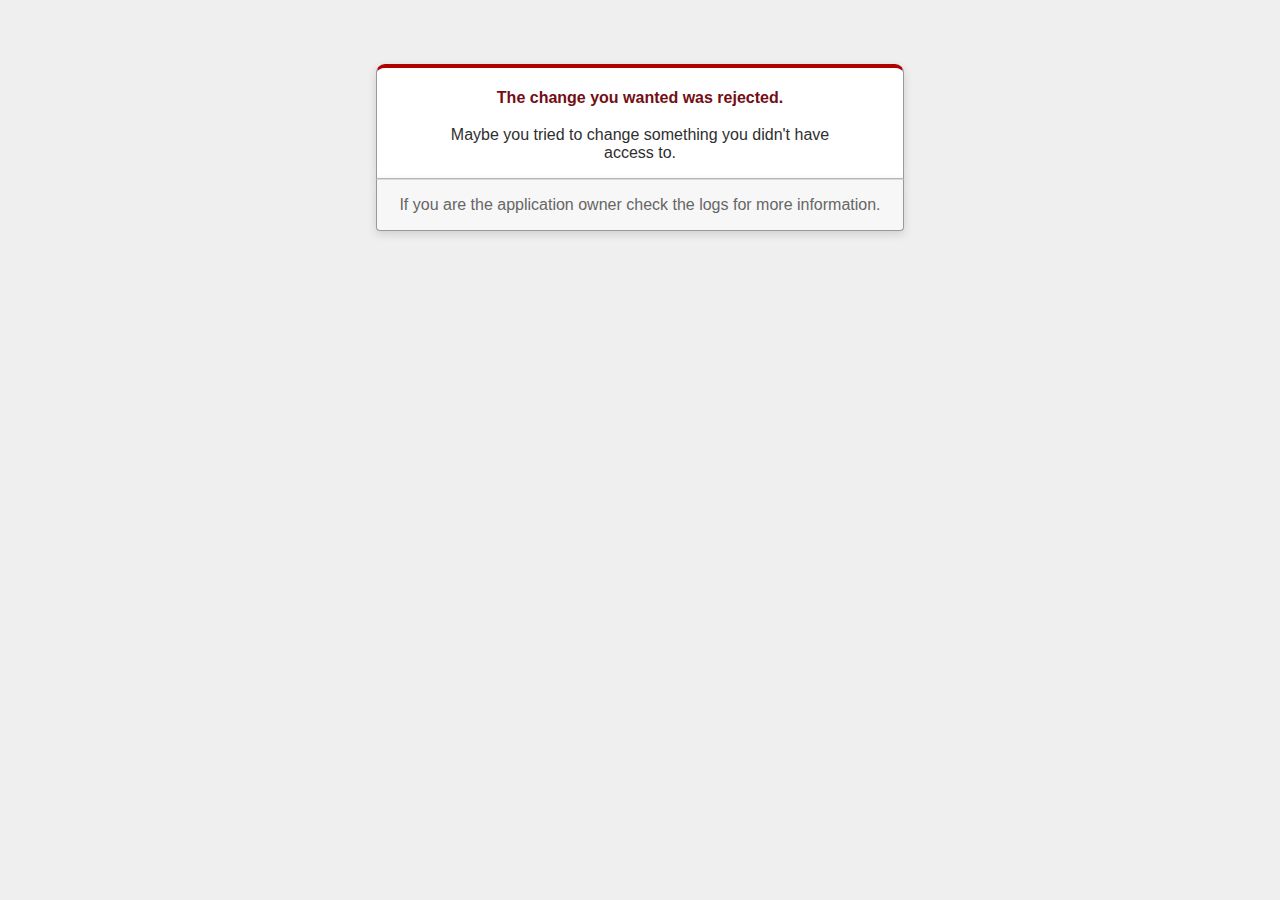
<file: site/public/422.html>
<!DOCTYPE html>
<html>
<head>
  <title>The change you wanted was rejected (422)</title>
  <meta name="viewport" content="width=device-width,initial-scale=1">
  <style>
  body {
    background-color: #EFEFEF;
    color: #2E2F30;
    text-align: center;
    font-family: arial, sans-serif;
    margin: 0;
  }

  div.dialog {
    width: 95%;
    max-width: 33em;
    margin: 4em auto 0;
  }

  div.dialog > div {
    border: 1px solid #CCC;
    border-right-color: #999;
    border-left-color: #999;
    border-bottom-color: #BBB;
    border-top: #B00100 solid 4px;
    border-top-left-radius: 9px;
    border-top-right-radius: 9px;
    background-color: white;
    padding: 7px 12% 0;
    box-shadow: 0 3px 8px rgba(50, 50, 50, 0.17);
  }

  h1 {
    font-size: 100%;
    color: #730E15;
    line-height: 1.5em;
  }

  div.dialog > p {
    margin: 0 0 1em;
    padding: 1em;
    background-color: #F7F7F7;
    border: 1px solid #CCC;
    border-right-color: #999;
    border-left-color: #999;
    border-bottom-color: #999;
    border-bottom-left-radius: 4px;
    border-bottom-right-radius: 4px;
    border-top-color: #DADADA;
    color: #666;
    box-shadow: 0 3px 8px rgba(50, 50, 50, 0.17);
  }
  </style>
</head>

<body>
  <!-- This file lives in public/422.html -->
  <div class="dialog">
    <div>
      <h1>The change you wanted was rejected.</h1>
      <p>Maybe you tried to change something you didn't have access to.</p>
    </div>
    <p>If you are the application owner check the logs for more information.</p>
  </div>
</body>
</html>
</file>
